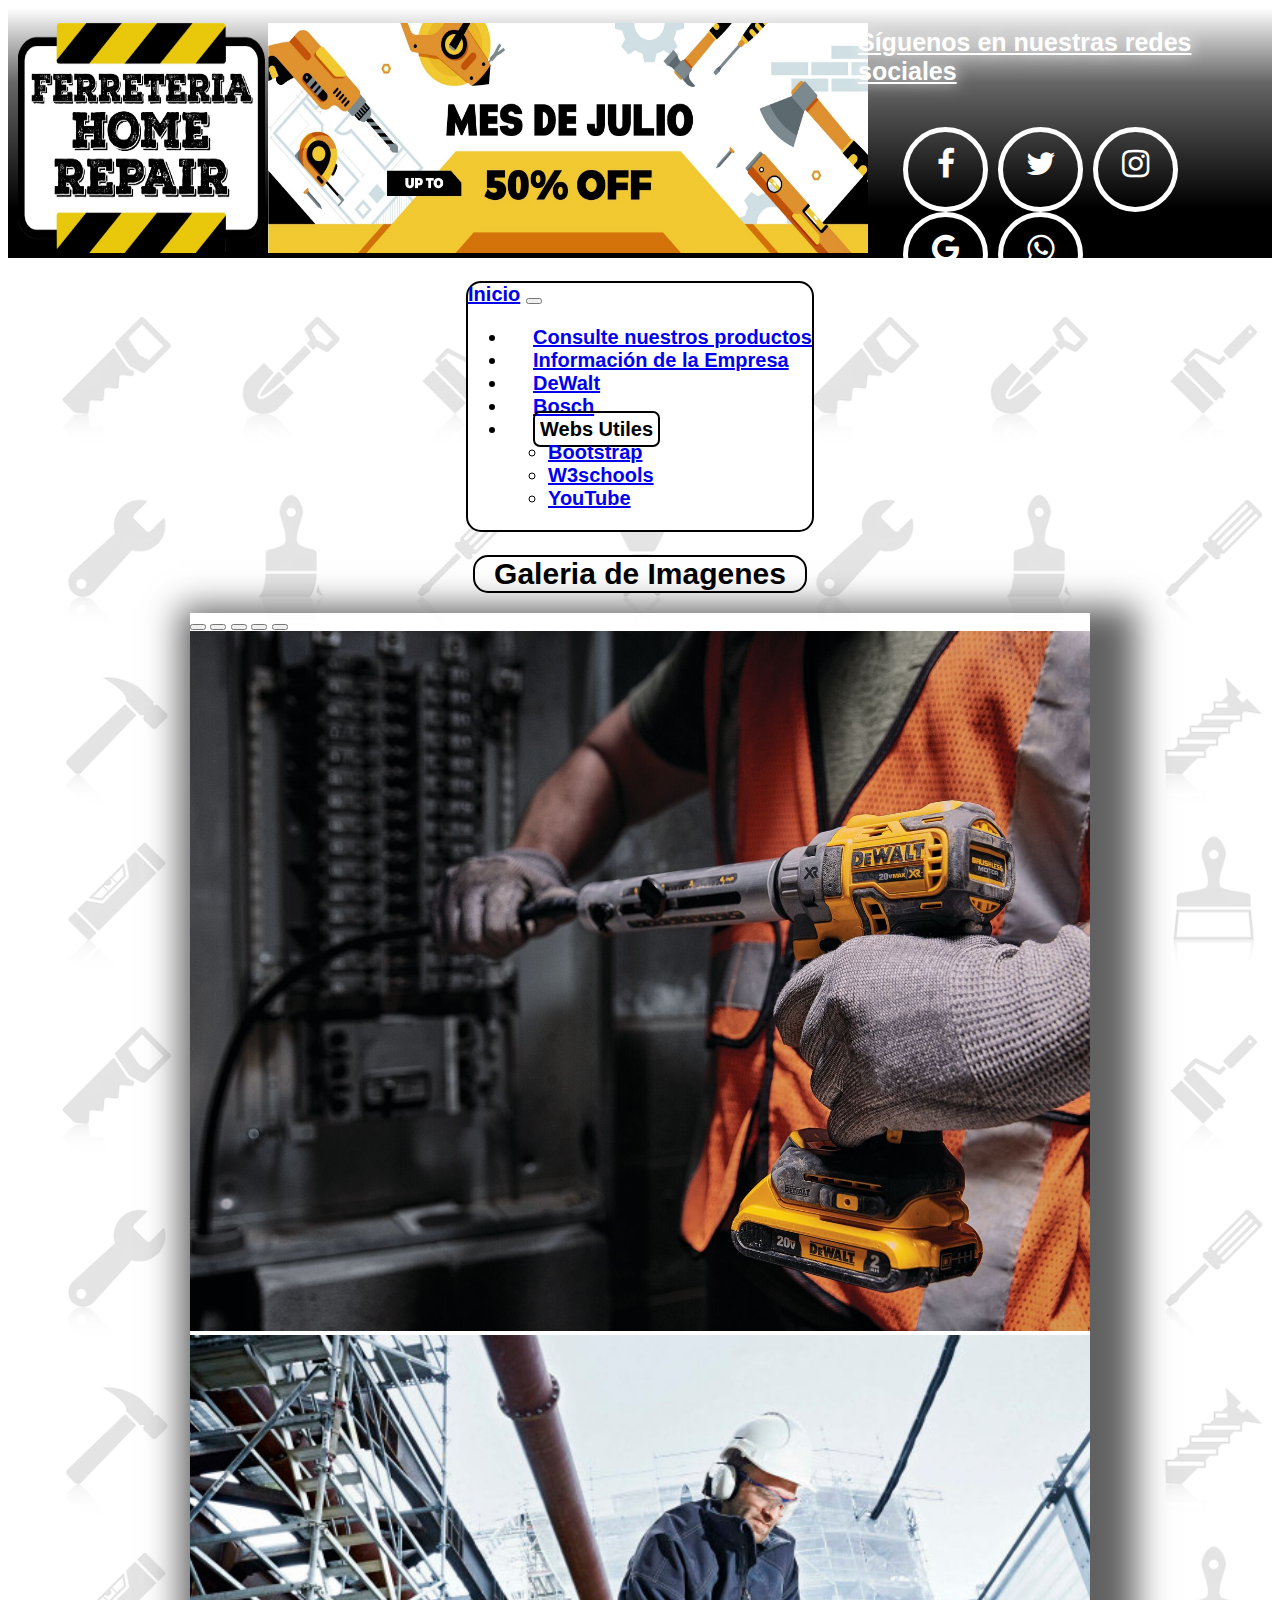
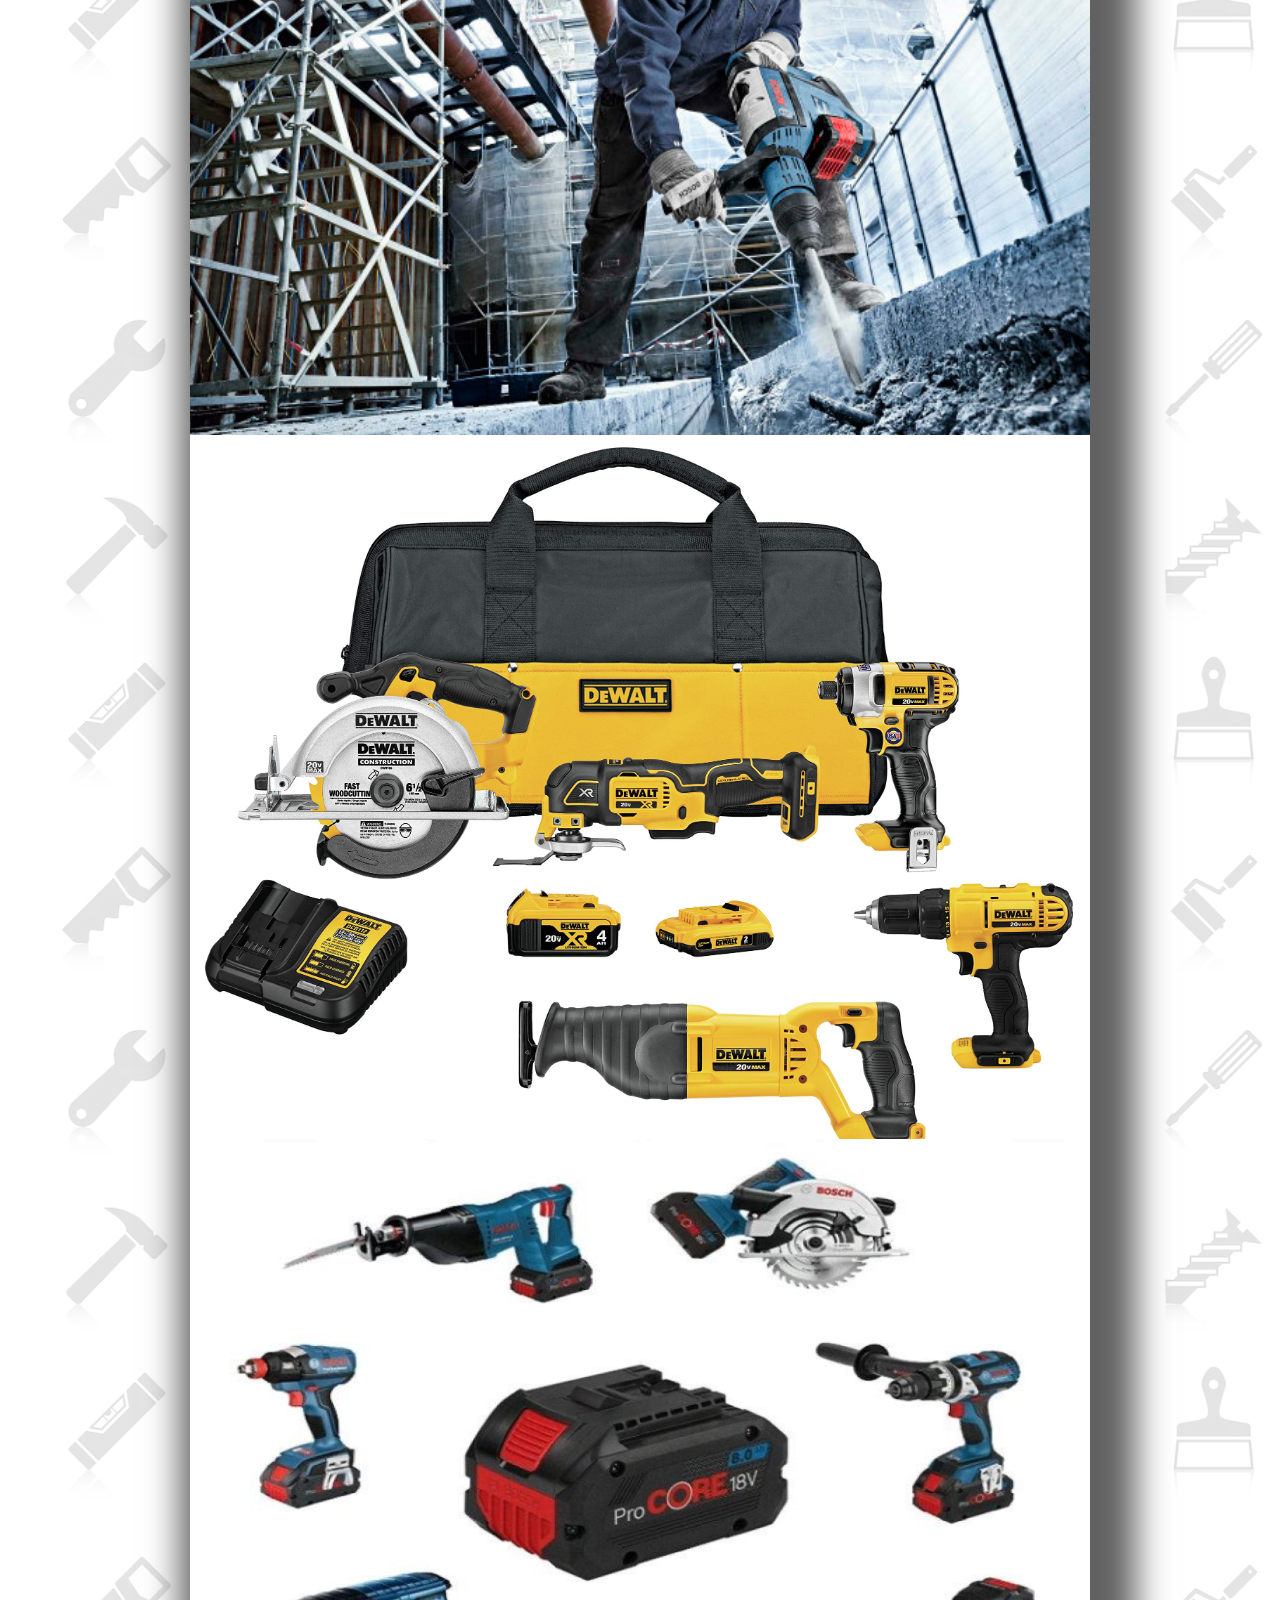
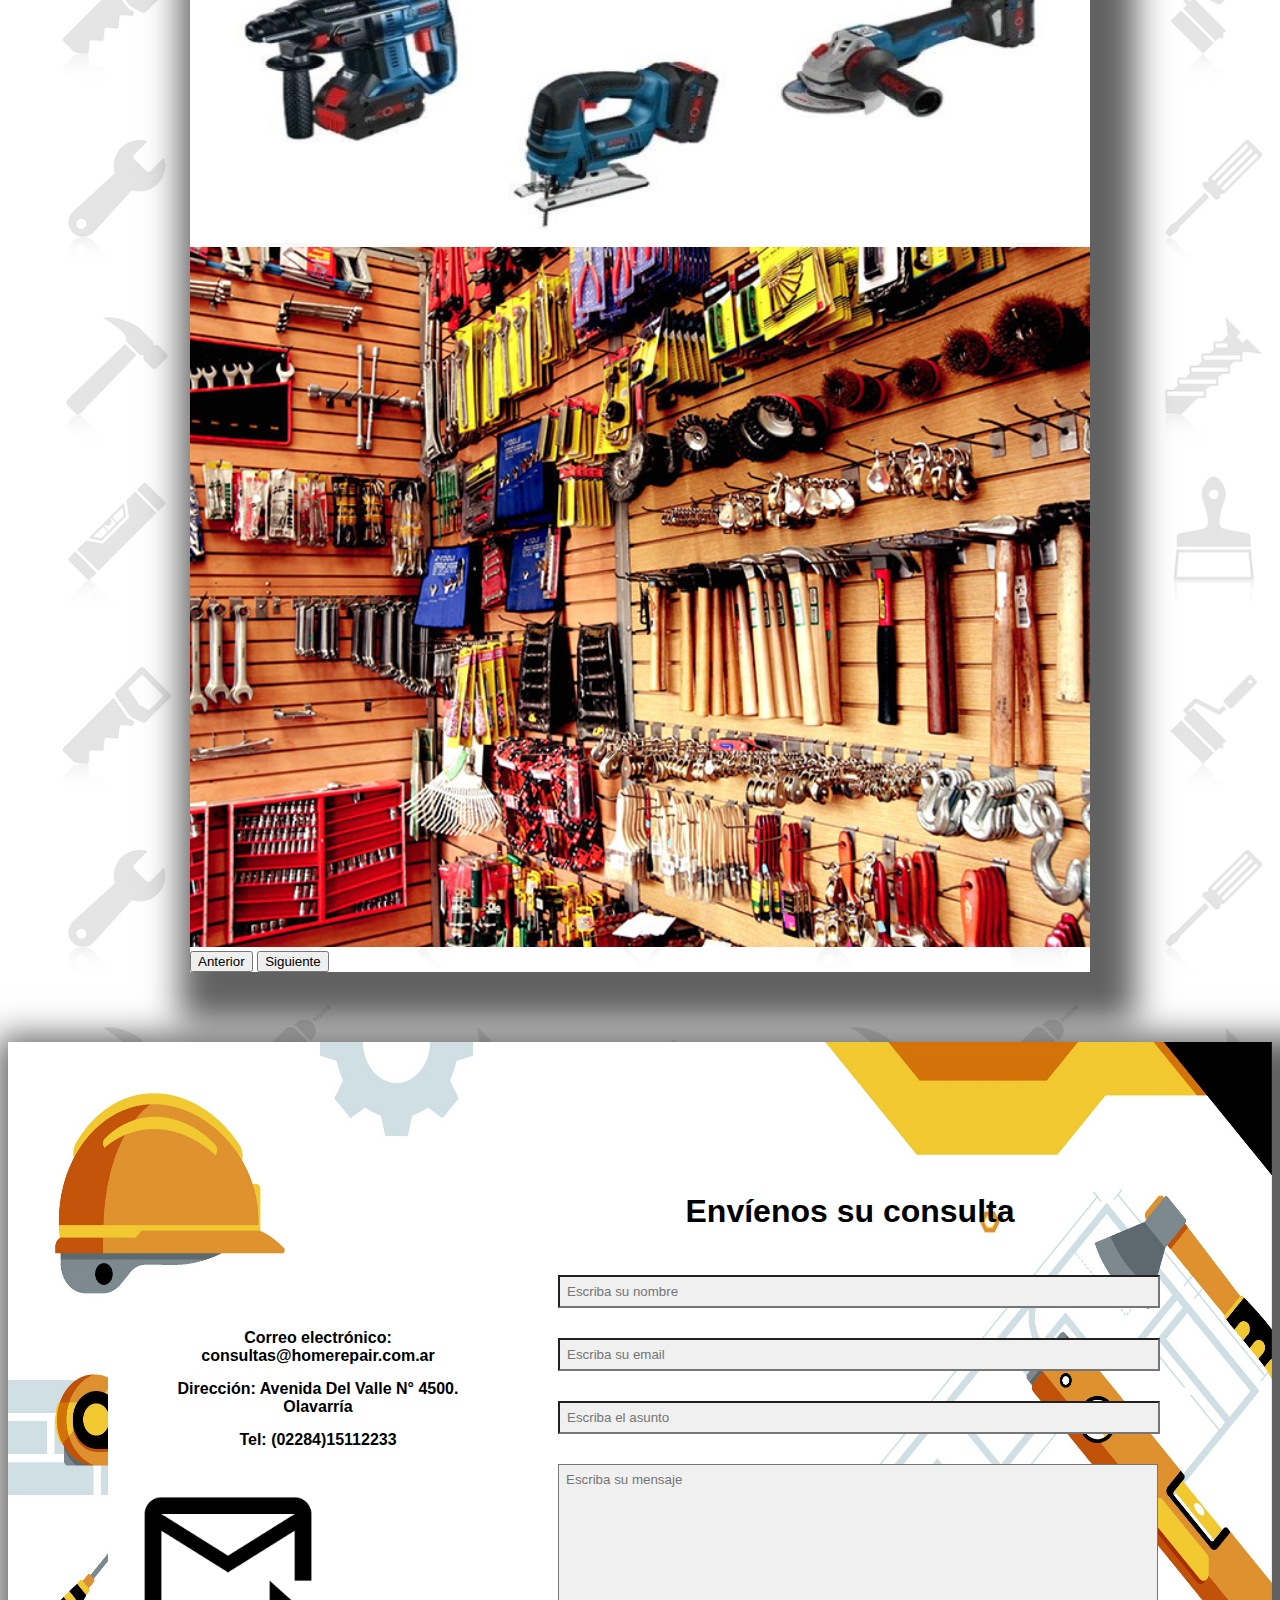
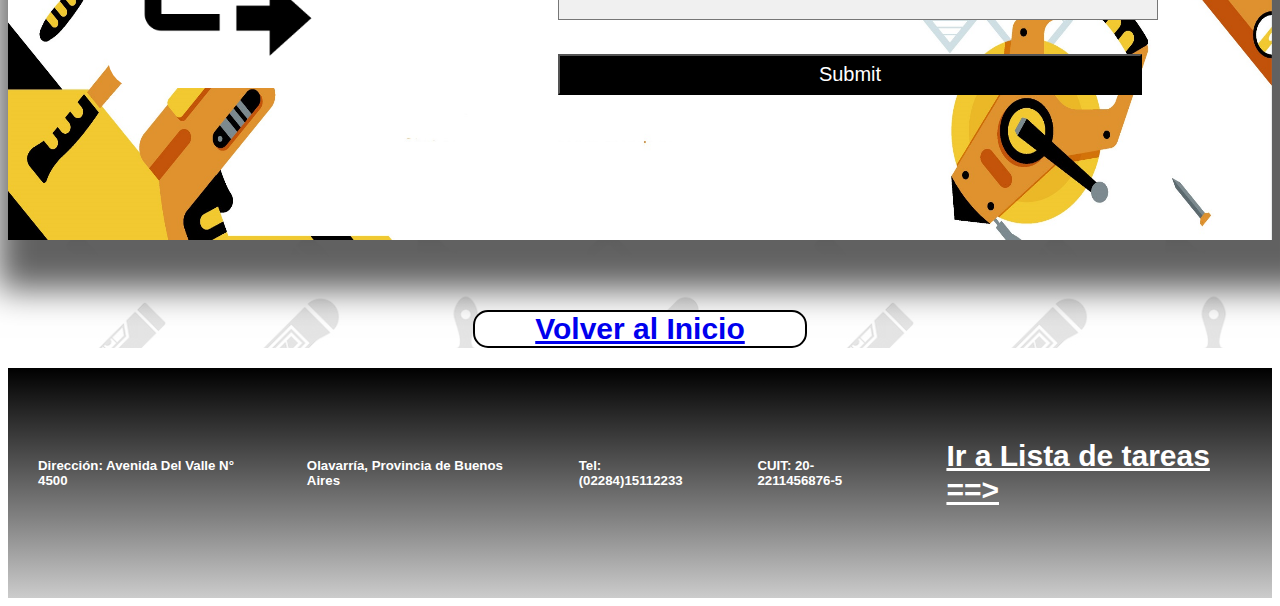
<file: parte1.html>
<!DOCTYPE html>

<html lang="en">

<head>
    <meta charset="UTF-8">
    <meta name="viewport" content="width=device-width, initial-scale=1.0">
    <title>Ferreteria Home Repair</title>
    <link href="https://cdn.jsdelivr.net/npm/bootstrap@5.3.0/dist/css/bootstrap.min.css" rel="stylesheet"
        integrity="sha384-9ndCyUaIbzAi2FUVXJi0CjmCapSmO7SnpJef0486qhLnuZ2cdeRhO02iuK6FUUVM" crossorigin="anonymous">
    <script src="https://cdn.jsdelivr.net/npm/bootstrap@5.3.0/dist/js/bootstrap.bundle.min.js"
        integrity="sha384-geWF76RCwLtnZ8qwWowPQNguL3RmwHVBC9FhGdlKrxdiJJigb/j/68SIy3Te4Bkz"
        crossorigin="anonymous"></script>
    <script type="text/javascript" src="./parte1.js"></script>
    <link rel="stylesheet" href="./parte1.css">
    <link href="https://maxcdn.bootstrapcdn.com/font-awesome/4.7.0/css/font-awesome.min.css" rel="stylesheet" integrity="sha384-wvfXpqpZZVQGK6TAh5PVlGOfQNHSoD2xbE+QkPxCAFlNEevoEH3Sl0sibVcOQVnN" crossorigin="anonymous">
</head>

<body>
    <!--Contenedor general-->
    <div class="div-contenedor">
        <!--Div del header-->
        <div class="div-header">
            <div class="div-logo1">
                <img class="logo1" src="./imagenes/logonew.png" alt="Logo de Ferreteria Home Repair" id="Comienzo">
            </div>
            <div class="div-logo2">
                <img class="logo2" src="./imagenes/headerpromo.jpg" alt="Logo promocion">
            </div>
            <div class="div-redes">
                <h3 class="h3-redes">Síguenos en nuestras redes sociales</h3>
                <ul class="lista-redes">
                    <li class="facebook"><a href="https://es-la.facebook.com/"><i class="fa fa-facebook fa-2x" aria-hidden="true"></i></a></li>
                    <li class="twitter"><a href="https://twitter.com/"><i class="fa fa-twitter fa-2x" aria-hidden="true"></i></a></li>
                    <li class="instagram"><a href="https://www.instagram.com/"><i class="fa fa-instagram fa-2x" aria-hidden="true"></i></a></li>
                    <li class="google"><a href="https://www.google.com.ar/"><i class="fa fa-google fa-2x" aria-hidden="true"></i></a></li>
                    <li class="whatsapp"><a href="https://web.whatsapp.com/"><i class="fa fa-whatsapp fa-2x" aria-hidden="true"></i></a></li>
                </ul>
            </div>
        </div>
        <!--Div contenedor de la imagen de fondo-->
        <div class="body-background">
            <!--Div de la barra de navegacion-->
            <div class="div-barra-nav">
                <nav class="navbar navbar-expand-lg bg-body-tertiary">
                    <div class="container-fluid">
                        <a class="navbar-brand" id="Inicio" href="parte1.html">Inicio</a>
                        <button class="navbar-toggler" type="button" data-bs-toggle="collapse"
                            data-bs-target="#navbarNavDropdown" aria-controls="navbarNavDropdown" aria-expanded="false"
                            aria-label="Toggle navigation">
                            <span class="navbar-toggler-icon"></span>
                        </button>
                        <div class="collapse navbar-collapse" id="navbarNavDropdown">
                            <!--Lista links-->
                            <ul class="navbar-nav">
                                <li class="nav-item">
                                    <a class="nav-link" aria-current="page" href="#FormConsultas">Consulte nuestros
                                        productos</a>
                                </li>
                                <li class="nav-item">
                                    <a class="nav-link" aria-current="page" href="#divFooter">Información de la
                                        Empresa</a>
                                </li>
                                <li class="nav-item">
                                    <a class="nav-link" href="https://ar.dewalt.global/">DeWalt</a>
                                </li>
                                <li class="nav-item">
                                    <a class="nav-link"
                                        href="https://www.ar.boschherramientasinalambricas.com/">Bosch</a>
                                </li>
                                <li class="nav-item dropdown">
                                    <a class="nav-web nav-link dropdown-toggle" role="button" data-bs-toggle="dropdown"
                                        aria-expanded="false">Webs Utiles</a>
                                    <!--Lista menu desplegable-->
                                    <ul class="dropdown-menu">
                                        <li><a class="dropdown-item" href="https://getbootstrap.com/">Bootstrap</a></li>
                                        <li><a class="dropdown-item" href="https://www.w3schools.com/">W3schools</a>
                                        </li>
                                        <li><a class="dropdown-item" href="https://www.youtube.com/">YouTube</a></li>
                                    </ul>
                                </li>
                            </ul>
                        </div>
                    </div>
                </nav>
            </div>
            <div class="div-titulo-galeria">
                <div class="div-del-p">
                    <p class="p-galeria">Galeria de Imagenes</p>
                </div>
            </div>
            <!--Div del carousel de imagenes-->
            <div class="carousel-container">
                <div id="carouselExampleIndicators" class="carousel slide">
                    <!--Div indicadores inferiores-->
                    <div class="carousel-indicators">
                        <button type="button" data-bs-target="#carouselExampleIndicators" data-bs-slide-to="0"
                            class="active" aria-current="true" aria-label="Slide 1"></button>
                        <button type="button" data-bs-target="#carouselExampleIndicators" data-bs-slide-to="1"
                            aria-label="Slide 2"></button>
                        <button type="button" data-bs-target="#carouselExampleIndicators" data-bs-slide-to="2"
                            aria-label="Slide 3"></button>
                        <button type="button" data-bs-target="#carouselExampleIndicators" data-bs-slide-to="3"
                            aria-label="Slide 4"></button>
                        <button type="button" data-bs-target="#carouselExampleIndicators" data-bs-slide-to="4"
                            aria-label="Slide 5"></button>
                    </div>
                    <!--Div con las imagenes seleccionadas-->
                    <div class="carousel-inner">
                        <div class="carousel-item active">
                            <img class="imagen-carousel" src="./imagenes/herramientas4.jpg" class="d-block w-100"
                                alt="Desarroladores Web">
                        </div>
                        <div class="carousel-item">
                            <img class="imagen-carousel" src="./imagenes/herramientas2.jpg" class="d-block w-100"
                                alt="Desarroladores Web">
                        </div>
                        <div class="carousel-item">
                            <img class="imagen-carousel" src="./imagenes/herramientas3.jpg" class="d-block w-100"
                                alt="Desarroladores Web">
                        </div>
                        <div class="carousel-item">
                            <img class="imagen-carousel" src="./imagenes/herramientas1.jpg" class="d-block w-100"
                                alt="Desarroladores Web">
                        </div>
                        <div class="carousel-item">
                            <img class="imagen-carousel" src="./imagenes/herramientas5.jpg" class="d-block w-100"
                                alt="Desarroladores Web">
                        </div>
                    </div>
                    <!--Botones anterior y siguiente-->
                    <button class="carousel-control-prev" type="button" data-bs-target="#carouselExampleIndicators"
                        data-bs-slide="prev">
                        <span class="carousel-control-prev-icon" aria-hidden="true"></span>
                        <span class="visually-hidden">Anterior</span>
                    </button>
                    <button class="carousel-control-next" type="button" data-bs-target="#carouselExampleIndicators"
                        data-bs-slide="next">
                        <span class="carousel-control-next-icon" aria-hidden="true"></span>
                        <span class="visually-hidden">Siguiente</span>
                    </button>
                </div>
            </div>
            <!--A con Id para ir hasta el formulario-->
            <a id="FormConsultas"></a>
            <!--Contenedor del formulario-->
            <div class="form-container">
                <form class="form">
                    <h1 class="form-h1">Envíenos su consulta</h1>
                    <div class="form-section">
                        <input type="text" class="form-input form-control" placeholder="Escriba su nombre" id="nombre">
                        <small class="mensaje-error" id="error-nombre"></small>
                    </div>
                    <div class="form-section">
                        <input type="email" class="form-input form-control" placeholder="Escriba su email" id="email">
                        <small class="mensaje-error" id="error-email"></small>
                    </div>
                    <div class="form-section">
                        <input type="text" class="form-input form-control" placeholder="Escriba el asunto" id="asunto">
                        <small class="mensaje-error" id="error-asunto"></small>
                    </div>
                    <div class="form-section">
                        <textarea class="form-input form-control" placeholder="Escriba su mensaje" id="mensaje"></textarea>
                        <small class="mensaje-error" id="error-mensaje"></small>
                    </div>
                    <!--Boton enviar formulario-->
                    <div class="form-section">
                        <input type="submit" class="form-input" id="btnEnviarForm">
                    </div>
                </form>
                <!--Div de la imagen del formulario-->
                <div class="form-img d-flex">
                    <div class="img-container">
                        <p class="datos-form">Correo electrónico: consultas@homerepair.com.ar</p>
                        <p class="datos-form">Dirección: Avenida Del Valle N° 4500. Olavarría</p>
                        <p class="datos-form">Tel: (02284)15112233</p>
                        <div class="d-flex aling-items-center">
                            <img class="imagenemail" src="./imagenes/email2.png">
                        </div>
                    </div>
                </div>
            </div>
            <!--Link para volver al inicio-->
            <div class="div-volver-inicio">
                <div class="div-del-a">
                    <a class="a-galeria" href="#Comienzo">Volver al Inicio</a>
                </div>
            </div>
        </div>
        <!--Div pie de pagina-->
        <div class="div-footer" id="divFooter">
            <h5 class="h5-text">Dirección: Avenida Del Valle N° 4500</h5>
            <h5 class="h5-text">Olavarría, Provincia de Buenos Aires</h5>
            <h5 class="h5-text">Tel: (02284)15112233</h5>
            <h5 class="h5-text">CUIT: 20-2211456876-5</h5>
            <a class="h5-text a-footer" href="./parte2.html">Ir a Lista de tareas ==></a>
        </div>
    </div>

</body>

</html>
</file>
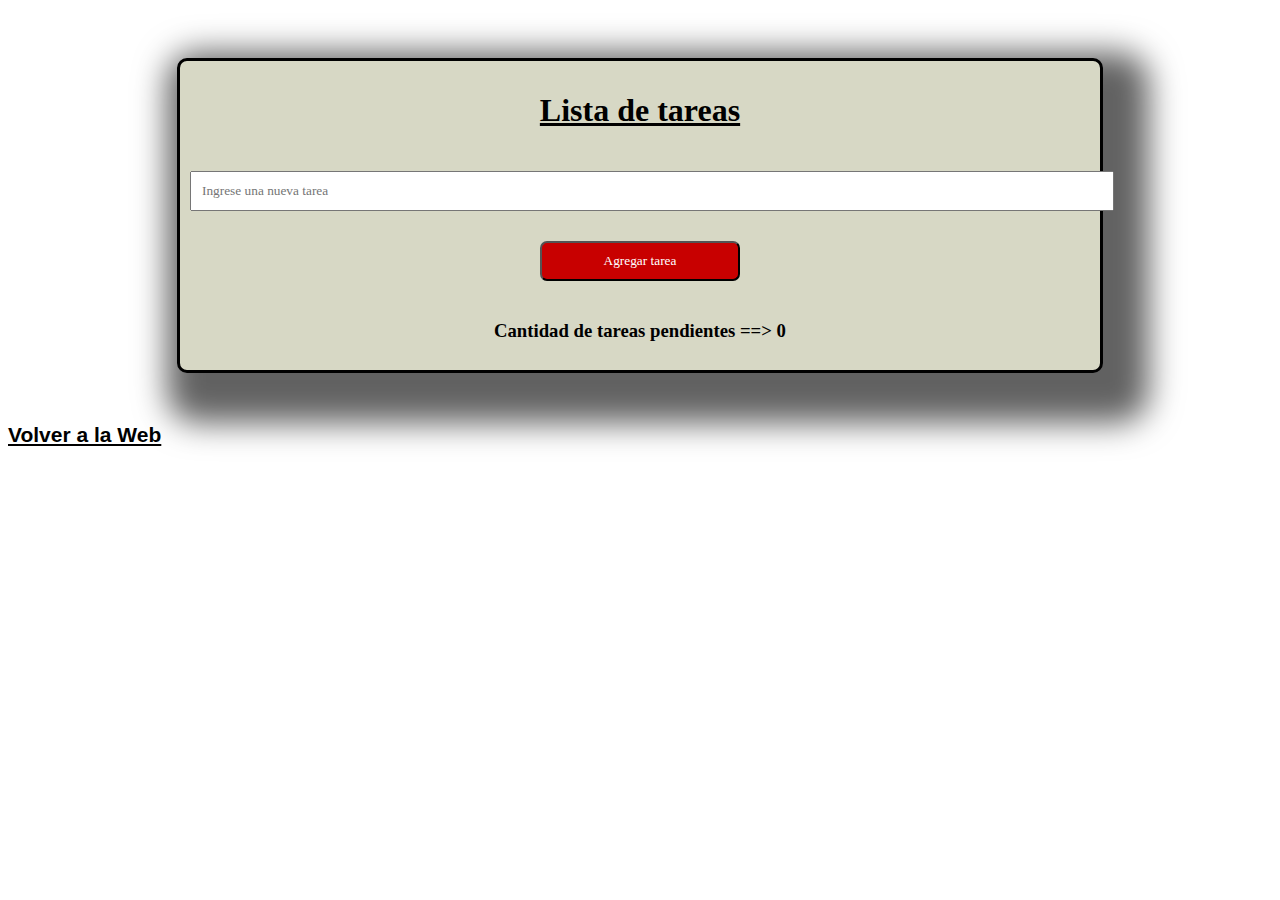
<file: parte2.html>
<!DOCTYPE html>
<html lang="es">

<head>

    <meta charset="UTF-8">
    <meta http-equiv="X-UA-Compatible" content="IE=edge">
    <meta name="viewport" content="width=device-width, initial-scale=1.0">
    <title>Lista de tareas</title>
    <link href="https://cdn.jsdelivr.net/npm/bootstrap@5.3.0/dist/css/bootstrap.min.css" rel="stylesheet"
        integrity="sha384-9ndCyUaIbzAi2FUVXJi0CjmCapSmO7SnpJef0486qhLnuZ2cdeRhO02iuK6FUUVM" crossorigin="anonymous">
    <script src="https://cdn.jsdelivr.net/npm/bootstrap@5.3.0/dist/js/bootstrap.bundle.min.js"
        integrity="sha384-geWF76RCwLtnZ8qwWowPQNguL3RmwHVBC9FhGdlKrxdiJJigb/j/68SIy3Te4Bkz"
        crossorigin="anonymous"></script>
    <link rel="stylesheet" href="./parte2.css">

</head>

<body>

    <div class="contenedor">
        <div class="divTareas">
            <h1>Lista de tareas</h1>
            <input class="input-agregar form-control" type="text" id="ingresarTarea" placeholder="Ingrese una nueva tarea">
            <div>
                <small class="mensaje-error" id="error-input"></small>
            </div>
            <button class="btnAgregar btn btn-success" id="btnAgregarTarea">Agregar tarea</button>
            <h3>Cantidad de tareas pendientes ==> <span id="cantidadTareas"> 0 </span></h3>
            <ul id="listadoTareas">
            </ul>
            
        </div>
    </div>
    
    <div class="d-flex justify-content-center">
        <a class="a-volver" href="./parte1.html">Volver a la Web</a>
    </div>

    <script src="./parte2.js"></script>

</body>

</html>
</file>
<file: parte1.css>
* {
	font-family: sans-serif;
}

/* div general */

.div-contenedor {
	height: auto;
}

/* div encabezado */

.div-header {
	display: flex;
	justify-content: space-around;
	align-items: center;
	background: rgb(255,255,255);
	background: linear-gradient(180deg, rgba(255,255,255,0) 0%, rgba(0,0,0,0.6026785714285714) 30%, rgba(0,0,0,1) 80%);
	height: 250px;
	margin-bottom: 20px;
}


.div-logo1 {
	width: 250px;
	height: 230px;
	margin-bottom: 10px;
}

.div-logo2 {
	width: 600px;
	height: 230px;
	margin-bottom: 10px;
}

.logo1 {
	margin-left: 10px;
	margin-right: 10px;
	margin-top: 10px;
	width: 250px;
	height: 230px;
}

.logo2 {
	margin-left: 10px;
	margin-top: 10px;
	width: 600px;
	height: 230px;
}

/*Contenedor redes sociales*/

.div-redes {
	display: flex;
	flex-direction: column;
	align-items: center;
	width: 520px;
	margin-top: 50px;
}

.h3-redes {
	font-size: 25px;
	text-decoration: underline;
	text-shadow: 0 0 15px rgb(255, 255, 255);
	color: rgb(255, 255, 255);
	margin-bottom: 25px;
}

.lista-redes {
	list-style: none;
}

.div-redes ul li {
	margin: 0px 5px;
	width: 75px;
	height: 75px;
	line-height: 75px;
	border: 5px solid rgb(255, 255, 255);
	border-radius: 50%;
	float: left;
	text-align: center;
	transition: all 0.5s ease;
}

.div-redes ul li .fa {
	color: rgb(255, 255, 255);
	transition: all 0.5s ease;
}

.div-redes ul li.facebook:hover {
	border: 5px solid rgb(59, 89, 152);
	box-shadow: 0 0 15px rgb(59, 89, 152);
	transition: all 0.5s ease;
}

.div-redes ul li:hover .fa-facebook  {
	color: rgb(59, 89, 152);
	text-shadow: 0 0 15px rgb(59, 89, 152);
	transition: all 0.5s ease;
}

.div-redes ul li.twitter:hover {
	border: 5px solid rgb(0, 172, 238);
	box-shadow: 0 0 15px rgb(0, 172, 238);
	transition: all 0.5s ease;
}

.div-redes ul li:hover .fa-twitter  {
	color: rgb(0, 172, 238);
	text-shadow: 0 0 15px rgb(0, 172, 238);
	transition: all 0.5s ease;
}

.div-redes ul li.instagram:hover {
	border: 5px solid rgb(221, 42, 123);
	box-shadow: 0 0 15px rgb(221, 42, 123);
	transition: all 0.5s ease;
}

.div-redes ul li:hover .fa-instagram  {
	color: rgb(221, 42, 123);
	text-shadow: 0 0 15px rgb(221, 42, 123);
	transition: all 0.5s ease;
}

.div-redes ul li.google:hover {
	border: 5px solid rgb(255, 0, 0);
	box-shadow: 0 0 15px rgb(255, 0, 0);
	transition: all 0.5s ease;
}

.div-redes ul li:hover .fa-google  {
	color: rgb(255, 0, 0);
	text-shadow: 0 0 15px rgb(255, 0, 0);
	transition: all 0.5s ease;
}

.div-redes ul li.whatsapp:hover {
	border: 5px solid rgb(79, 206, 93);
	box-shadow: 0 0 15px rgb(79, 206, 93);
	transition: all 0.5s ease;
}

.div-redes ul li:hover .fa-whatsapp  {
	color: rgb(79, 206, 93);
	text-shadow: 0 0 15px rgb(79, 206, 93);
	transition: all 0.5s ease;
}

/* Imagen de fondo para el body */

.body-background {
	background-image: url(./imagenes/fondobody3.png);
}

/* div barra de navegacion */

.div-barra-nav {
	display: flex;
	flex-direction: row;
	justify-content: center;
	height: auto;
	font-family:'sans-serif';
	font-size: 20px;
	font-weight: bold;
}

.navbar {
	margin: 3px;
	background-color: rgb(255, 255, 255);
	border-radius: 15px;
	border: 2px solid rgb(0, 0, 0);
}

.nav-link:hover {
	color: rgb(86, 150, 233);
}

.nav-link {
	margin-left: 25px;
}

.nav-web {
	color: rgb(0, 0, 0);
	border: 2px solid rgb(0, 0, 0);
	border-radius: 7px;
	padding: 5px;
}

.navbar-brand:hover {
	color: rgb(86, 150, 233);
}

/* div del titulo de la galeria de imagenes*/

.div-titulo-galeria {
	display: flex;
	align-items: center;
 	flex-direction: row;
	justify-content: center;
	max-width: 330px;
	margin: auto;
	margin-top: 20px;
	margin-bottom: 20px;
	background-color: rgb(255, 255, 255);
	color: rgb(0, 0, 0);
	font-family:'sans-serif';
	font-size: 30px;
	font-weight: bold;
	border: 2px solid rgb(0, 0, 0);
	border-radius: 15px;
}

.div-del-p {
	margin: auto;
}

.p-galeria {
	margin: auto;
}

/* div contenedor del formulario*/

.form-container {
	display: flex;
	align-items: center;
	flex-wrap: wrap;
	justify-content: center;
	background-image: url(./imagenes/imagenform.jpg);
	background-size: 100% 100%;
	padding: 100px;
	max-width: 1200px;
	margin: 70px auto;
	flex-grow: 1;
	font-family: sans-serif;
	box-shadow: 18px 22px 32px 28px rgba(0,0,0,0.62);
	-webkit-box-shadow: 18px 22px 32px 28px rgba(0,0,0,0.62);
	-moz-box-shadow: 18px 22px 32px 28px rgba(0,0,0,0.62);
}

.form {
	min-width: 440px;
	flex: 1;
	text-align: center;
	padding: 30px;
	order: 5;
}

.form-h1 {
	font-family: sans-serif;
	font-weight: bold;
	margin-bottom: 30px;
}

.form-input {
	width: 100%;
	padding: 7px;
	margin: 15px 0px;
	background: rgb(240, 240, 240);
	color: rgb(0, 0, 0)
}

.form textarea {
	min-height: 140px;
	resize: none;
}

/* div imagen */

.form-img {
	background-color: rgb(255, 255, 255);
	border-radius: 30px;
	flex: 1;
	display: flex;
	padding: 10px;
	margin-top: 100px;
	min-width: 300px;
	max-width: 400px;
	order: 2;
}

.imagenemail {
	width: 300px;
	height: 200px;
}

.form-img div {
	padding: 10px;
}

.datos-form {
	margin: 15px;
	text-align: center;
	font-family: sans-serif;
	font-weight: bold;
}

.img-container div {
	border-radius: 50%;
	padding: 0;
}

.form-img img {
	width: 100%;
	margin: auto;
	max-width: 200px;
}

.form input[type="submit"] {
	background-color: rgb(0, 0, 0);
	font-family: sans-serif;
	font-size: 20px;
	color: rgb(255, 255, 255);
}

.form input[type="submit"]:hover {
	background-color: #202020;
}

/* div carousel de imagenes */

.carousel-container {
	margin: auto;
	max-width: 900px;
	box-shadow: 18px 22px 32px 28px rgba(0,0,0,0.62);
	-webkit-box-shadow: 18px 22px 32px 28px rgba(0,0,0,0.62);
	-moz-box-shadow: 18px 22px 32px 28px rgba(0,0,0,0.62);
}

.imagen-carousel {
	margin: auto;
	width: 900px;
	height: 700px;
	object-fit: cover;
}

.div-volver-inicio {
	display: flex;
	align-items: center;
 	flex-direction: row;
	justify-content: center;
	max-width: 330px;
	margin: auto;
	margin-top: 20px;
	margin-bottom: 20px;
	background-color: rgb(255, 255, 255);
	color: rgb(0, 0, 0);
	font-family:'sans-serif';
	font-size: 30px;
	font-weight: bold;
	border: 2px solid rgb(0, 0, 0);
	border-radius: 15px;
}

.div-del-a {
	margin: auto;
}

.a-galeria {
	margin: auto;
}

.div-footer {
	display: flex;
	justify-content: center;
	align-items: center;
	background: rgb(196,196,196);
	background: linear-gradient(0deg, rgba(196,196,196,0.8715861344537815) 0%, rgba(0,0,0,0.49343487394957986) 35%, rgba(0,0,0,1) 100%);	
	height: 230px;
	width: 100%;
}

.h5-text {
	font-family: sans-serif;
	font-weight: bold;
	color: rgb(255, 255, 255);
	margin: 30px;
	margin-top: 10px;
}

.mensaje-error {
	color: rgb(255, 0, 0);
	font-weight: bold;
}

.a-footer {
	font-size: 30px;
}
</file>
<file: parte2.css>
* {
    font-family: Tahoma;
}

.contenedor {
    display: flex;
    flex-direction: row;
    align-items: center;
    justify-content: center;
}

h1 {
    text-decoration: underline;
}

.divTareas {
    width: 900px;
    margin: 50px;
    text-align: center;
    border: 3px solid rgb(0, 0, 0);
    border-radius: 10px;
    padding: 10px;
    background-color: #d7d8c5;
    box-shadow: 18px 22px 32px 28px rgba(0,0,0,0.62);
	-webkit-box-shadow: 18px 22px 32px 28px rgba(0,0,0,0.62);
	-moz-box-shadow: 18px 22px 32px 28px rgba(0,0,0,0.62);
}

.input-agregar {
    margin-top: 20px;
    margin-bottom: 10px;
    width: 100%;
    padding: 10px;
}

.btnAgregar {
    margin: 20px 20px;
    text-align: center;
    width: 200px;
    height: 40px;
}

ul {
    font-weight: bold;
    text-align: left;
}

ul li {
    border-bottom: 1px solid rgb(0, 0, 0);
    margin: 8px 0;
}

button {
    display: inline-block;
    width: auto;
    height: 30px;
    background-color: rgb(200, 0, 0);
    border-radius: 7px;
    text-align: center;
    color: rgb(255, 255, 255);
    margin: 3px 10px;
}

button:hover {
    background-color: rgb(130, 0, 0);
}


.a-volver {
    font-family: sans-serif;
    font-size: 21px;
	font-weight: bold;
	color: rgb(0, 0, 0);
}

.mensaje-error {
    font-size: 20px;
    color: rgb(255, 0, 0);
	font-weight: bold;
}
</file>
